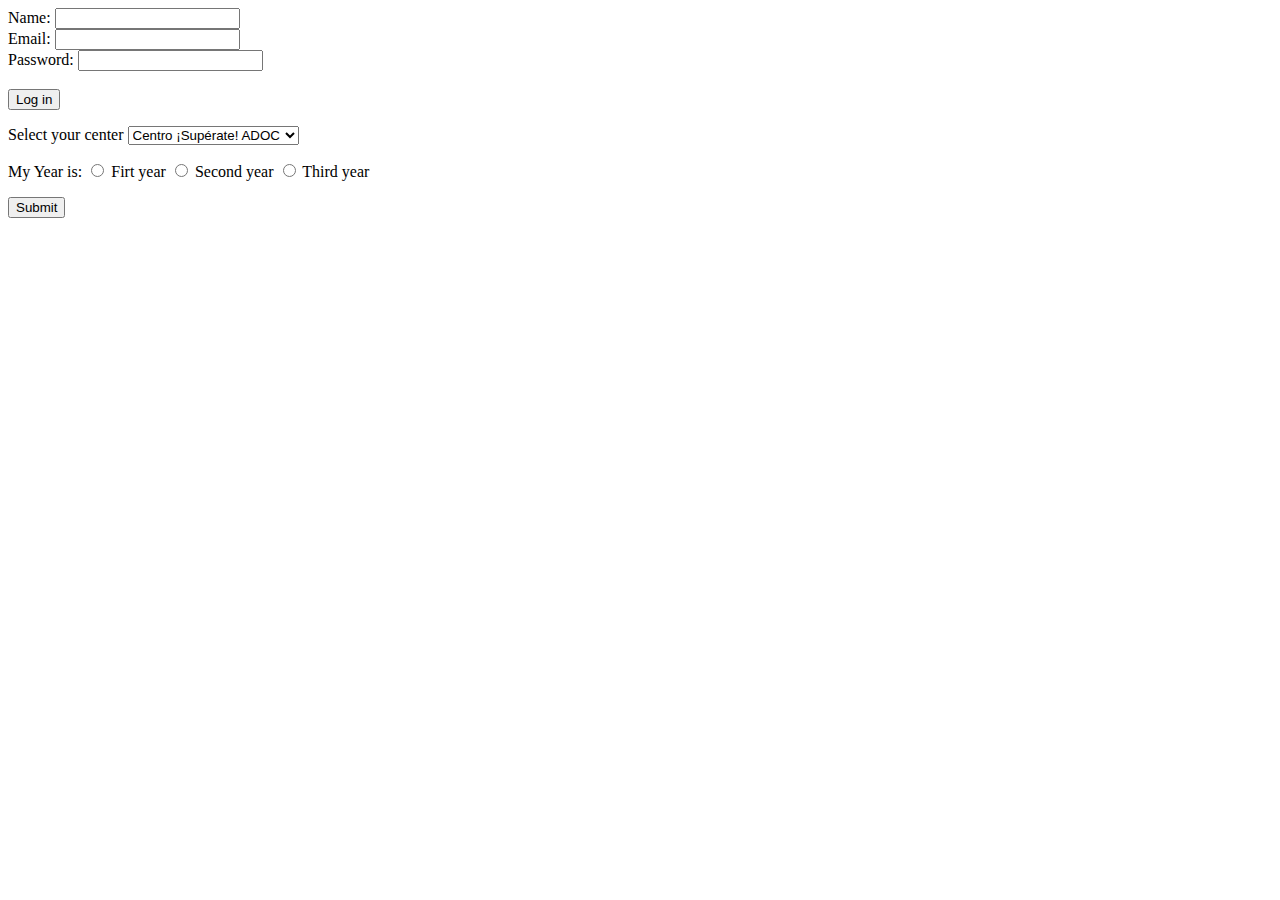
<file: WEBPAGE/Login.html>
<html>
<head>
<title>Form</title>
</head>
<body>
  Name:
<input type="text" name="name">
</label>
<br>
<label>
Email:
<input type="email" name="email">
</label>
</fieldset>
<br>
  <label for="password">Password:</label>
    <input type="password" id="password" name="password" required><br><br>
    <input type="submit" value="Log in">

<p>
<label for="Portal">
Select your center
</label>
<select name="Centros" id="CENTROS">
<option value="Centro ¡Supérate! ADOC">Centro ¡Supérate! ADOC</option>
<option value="Centro ¡Supérate! Merlet">Centro ¡Supérate! Merlet</option>
  <option value="Centro ¡Supérate! Poma">Centro ¡Supérate! Poma</option>
<option value="other">other</option>
</select>
</p>
<p>
My Year is:
<label>
<input type="radio" name="First year" value="First year" /> Firt year
<input type="radio" name="Second year" value="Second year" /> Second year
<input type="radio" name="Third year" value="Third year" /> Third year
</label>
</p>

<input type="submit" value="Submit" />
</fieldset>
</form>
</body>

</html>
</file>
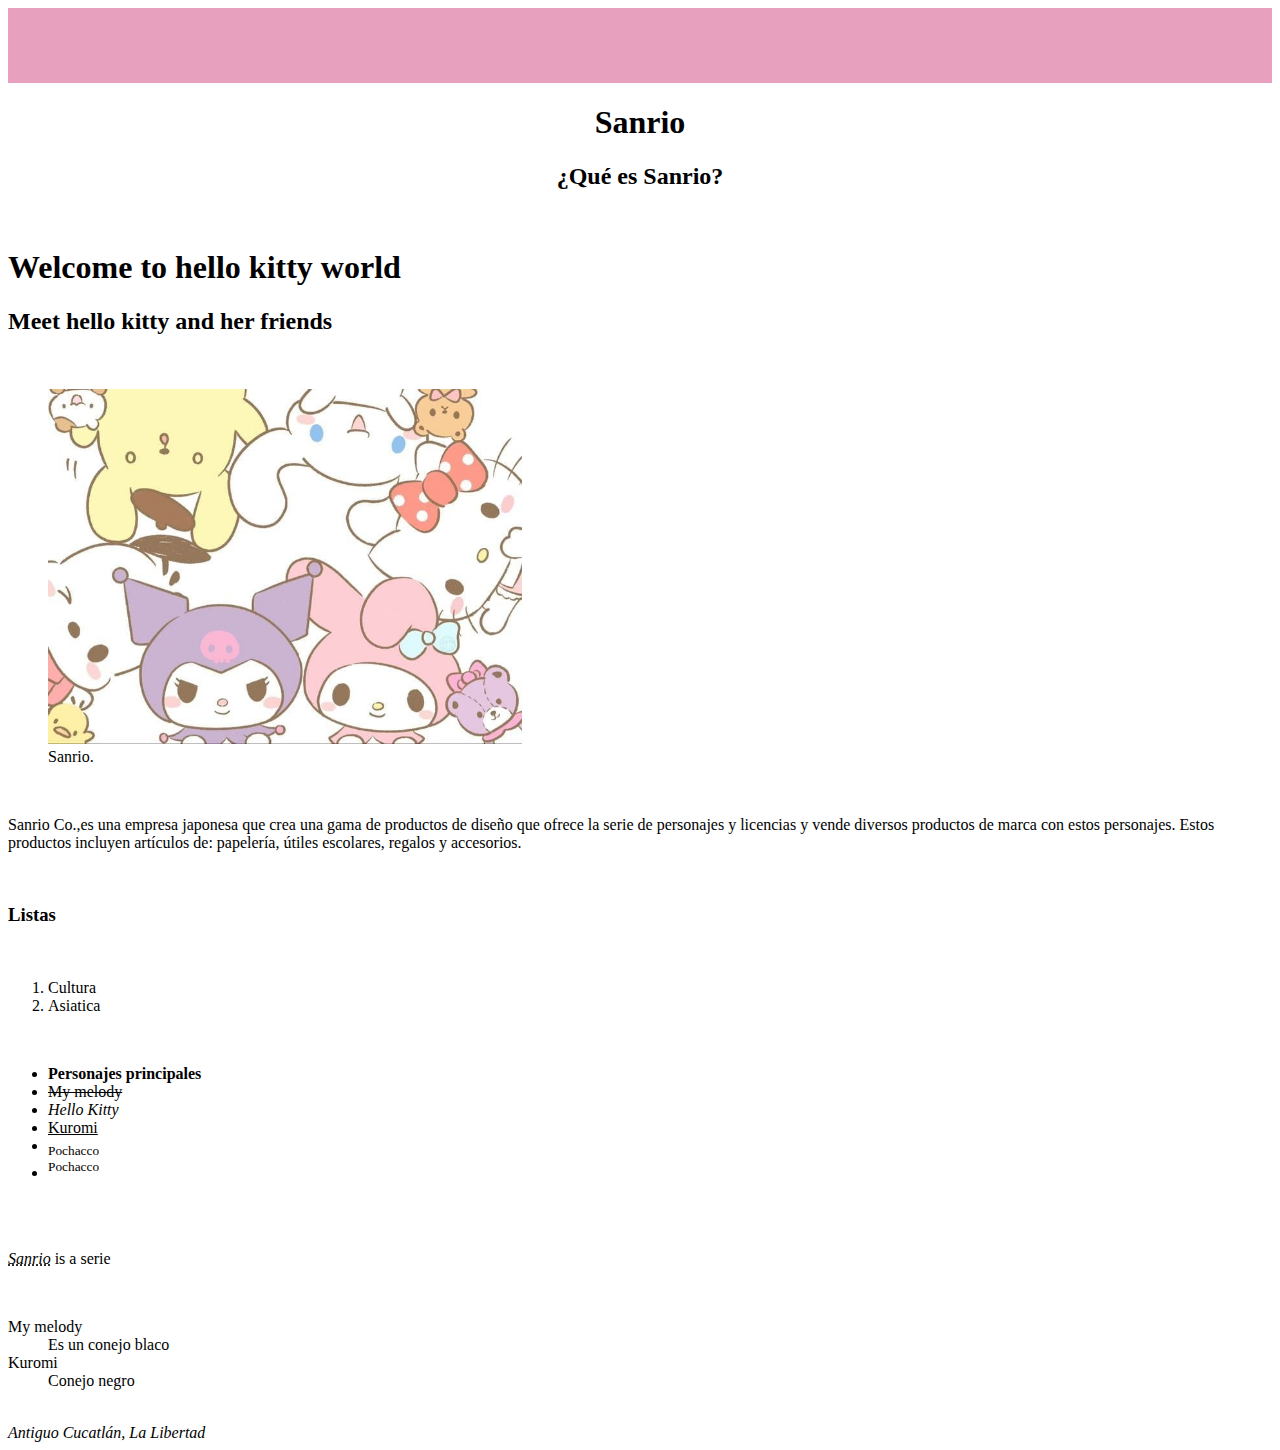
<file: WEBPAGE/secondpage.html>
<!DOCTYPE html>
<html lang="en">
<head>
    <meta charset="UTF-8">
    <meta http-equiv="X-UA-Compatible" content="IE=edge">
    <meta name="viewport" content="width=device-width, initial-scale=1.0">
    <title>Document</title>



<style>
   .header{
      width:100%;
      height:75px;
      background-color:#E8A0BF;
   }


</style>
     


</head>
<body>

    <div class="header">
     
   
   </div>

 
   <center> <h1>Sanrio</h1></center>
   <center> <h2>¿Qué es Sanrio?</h2></center>
 
  <br> 

  <hgroup id="myHgroup">
  <h1>Welcome to hello kitty world</h1>
  <h2>Meet hello kitty and her friends</h2>
</hgroup>

<br>

  <figure>
  <img src="img/sanrio.jpg" alt="sanrio" allign ="center" style="width:40%">
  <figcaption>Sanrio.</figcaption>
</figure>
<br>
<p>Sanrio Co.,es una empresa japonesa que crea una gama de productos de diseño que ofrece la serie de personajes y licencias y vende diversos productos de marca con estos personajes. Estos productos incluyen artículos de: papelería, útiles escolares, regalos y accesorios.</p>
<br>
<h3>Listas</h3>
<br>
<ol>
<li>Cultura</li>
<li>Asiatica</li>
</ol>
<br>
<ul>
<li><strong>Personajes principales</strong></li>
<li><s>My melody</s></li>
<li><em>Hello Kitty</em></li>
<li><u>Kuromi</u></li>
<li><sub>Pochacco</sub></li>
<li><sup>Pochacco</sup></li>

</ul>
<br>


<br>
<p><dfn><abbr title="Orange">Sanrio</abbr>
</dfn>is a serie</p>
<br>

<dl>
<dt>My melody</dt>
<dd>Es un conejo blaco</dd>
<dt>Kuromi</dt>
<dd>Conejo negro</dd>
</dl>
</body>
<br>
<footer>
  <address>Antiguo Cucatlán, La Libertad</address>
</footer>

    
</body>
</html>
</file>
